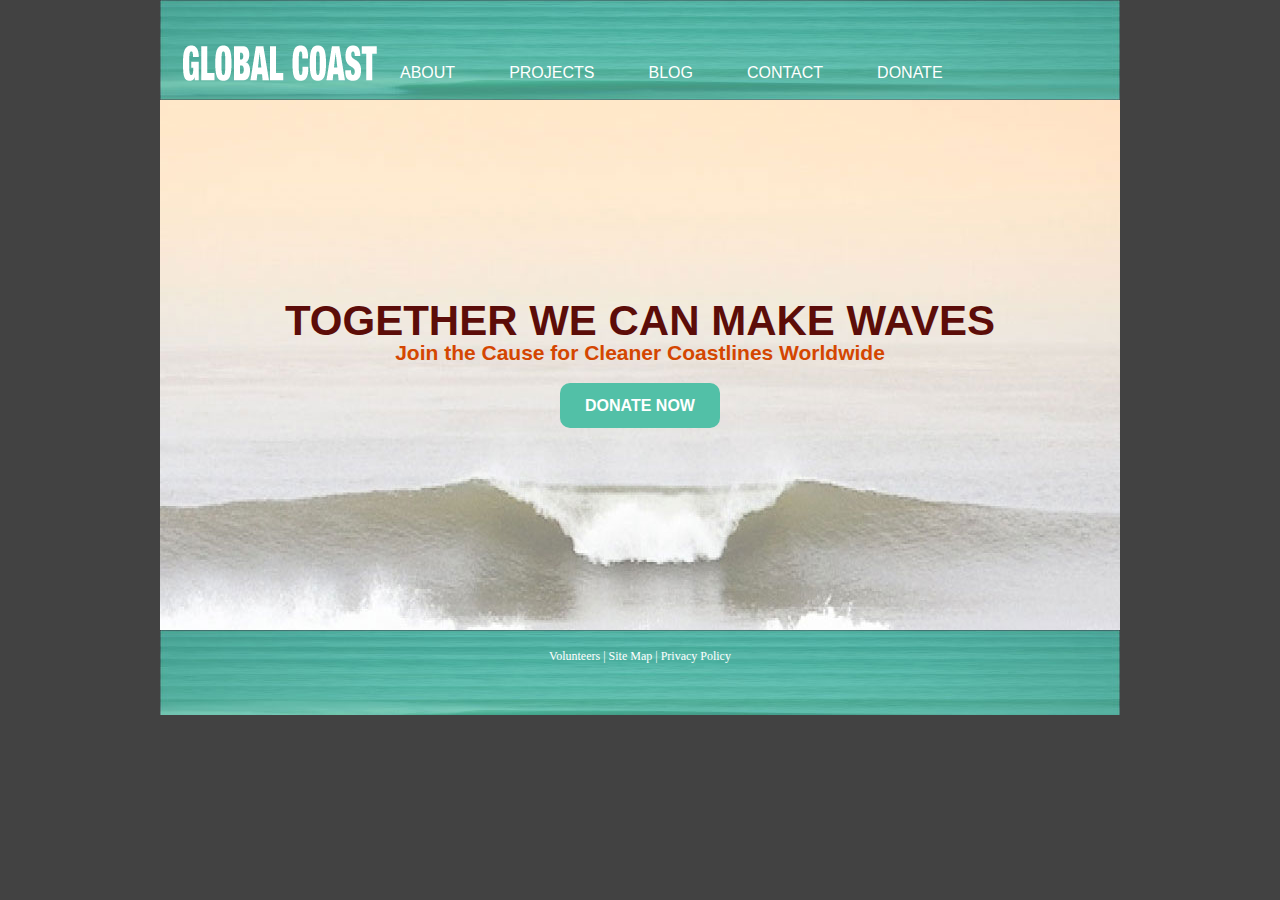
<file: index.html>
<!DOCTYPE html>
<html>
<head>

	<title>Global Coast | Home</title>
	<link rel="stylesheet" type="text/css" href="_css/style1.css" />

</head>

<body>
	<div id="container">

		<div class="header">


			<div class="hdrimg">
				<a href="index.html"><img src="_images/logo101.png" /></a>
			</div>	


			<div class="navDiv">
				<ul class="navBar">
					<li><a class="navBar" href="about.html">ABOUT</a></li>
					<li><a class="navBar" href="projects.html">PROJECTS</a> </li>
					<li><a class="navBar" href="blog.html">BLOG</a></li>
					<li><a class="navBar" href="contact.html">CONTACT</a></li>
					<li><a class="navBar" href="donate.html">DONATE</a></li>
				</ul>
			</div>	
		</div>



		<div class="content">
			<h1>TOGETHER WE CAN MAKE WAVES</h1>
			<h3>Join the Cause for Cleaner Coastlines Worldwide</h3>
			<div class="donatebutton">
				<a href="#">DONATE NOW</a>
			</div>
		</div>




		<div class="footer">
			<a href="#">Volunteers</a> | <a href="#">Site Map</a> | <a href="#">Privacy Policy</a>
		</div>





	</div> <!-- container -->






</body>
</html>
</file>
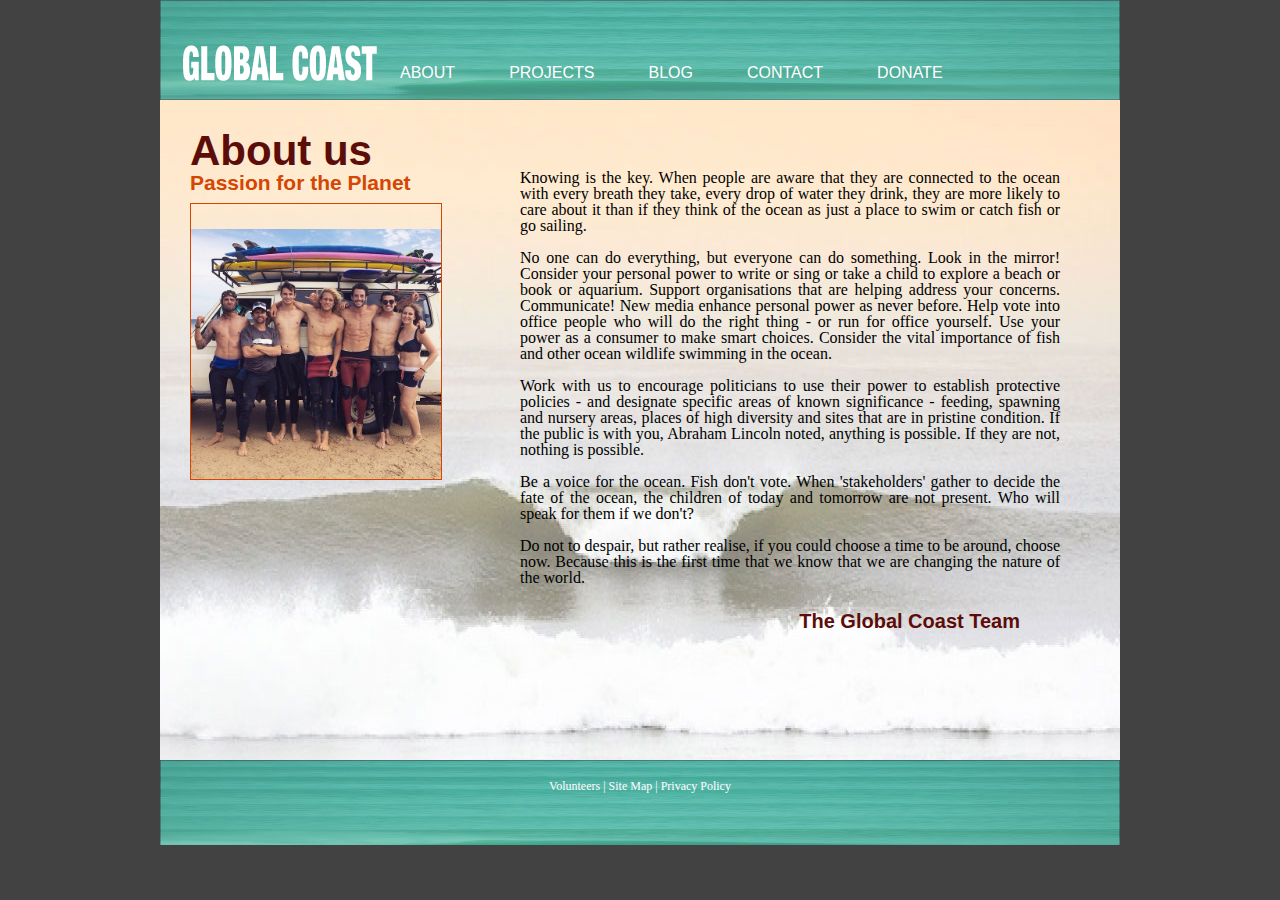
<file: about.html>
<!DOCTYPE html>
<html>
<head>

	<title>Global Coast | About</title>
	<link rel="stylesheet" type="text/css" href="_css/style1.css" />

</head>

<body>
	<div id="container">

		<div class="header">


			<div class="hdrimg">
				<a href="index.html"><img src="_images/logo101.png" /></a>
			</div>


			<div class="navDiv">
				<ul class="navBar">
					<li><a class="navBar" href="about.html">ABOUT</a></li>
					<li><a class="navBar" href="projects.html">PROJECTS</a> </li>
					<li><a class="navBar" href="blog.html">BLOG</a></li>
					<li><a class="navBar" href="contact.html">CONTACT</a></li>
					<li><a class="navBar" href="donate.html">DONATE</a></li>
				</ul>
			</div>	
		</div>



		<div class="content_ab">

			<div class="columnleft_ab">

				<h1>About us</h1>

				
				<h3>Passion for the Planet</h3>
				

				<div>
					<img class="pic_ab" src="_images/aboutimg.jpg">
				</div>

			</div>

			<div class="columnright_ab">

				<p>Knowing is the key. When people are aware that they are connected to the ocean with every breath they take, every drop of water they drink, they are more likely to care about it than if they think of the ocean as just a place to swim or catch fish or go sailing.</p>

				<p><br>No one can do everything, but everyone can do something. Look in the mirror! Consider your personal power to write or sing or take a child to explore a beach or book or aquarium. Support organisations that are helping address your concerns. Communicate! New media enhance personal power as never before. Help vote into office people who will do the right thing - or run for office yourself. Use your power as a consumer to make smart choices. Consider the vital importance of fish and other ocean wildlife swimming in the ocean.</p>

				<p><br>Work with us to encourage politicians to use their power to establish protective policies - and designate specific areas of known significance - feeding, spawning and nursery areas, places of high diversity and sites that are in pristine condition. If the public is with you, Abraham Lincoln noted, anything is possible. If they are not, nothing is possible.</p>

				<p><br>Be a voice for the ocean. Fish don't vote. When 'stakeholders' gather to decide the fate of the ocean, the children of today and tomorrow are not present. Who will speak for them if we don't?</p>

				<p><br>Do not to despair, but rather realise, if you could choose a time to be around, choose now. Because this is the first time that we know that we are changing the nature of the world.</p>

				<div class="signature_ab">					The Global Coast Team
				</div>

			</div>

		</div>



		<div class="footer">
			<a href="#">Volunteers</a> | <a href="#">Site Map</a> | <a href="#">Privacy Policy</a>
		</div>





	</div> <!-- container -->

</body>
</html>
</file>
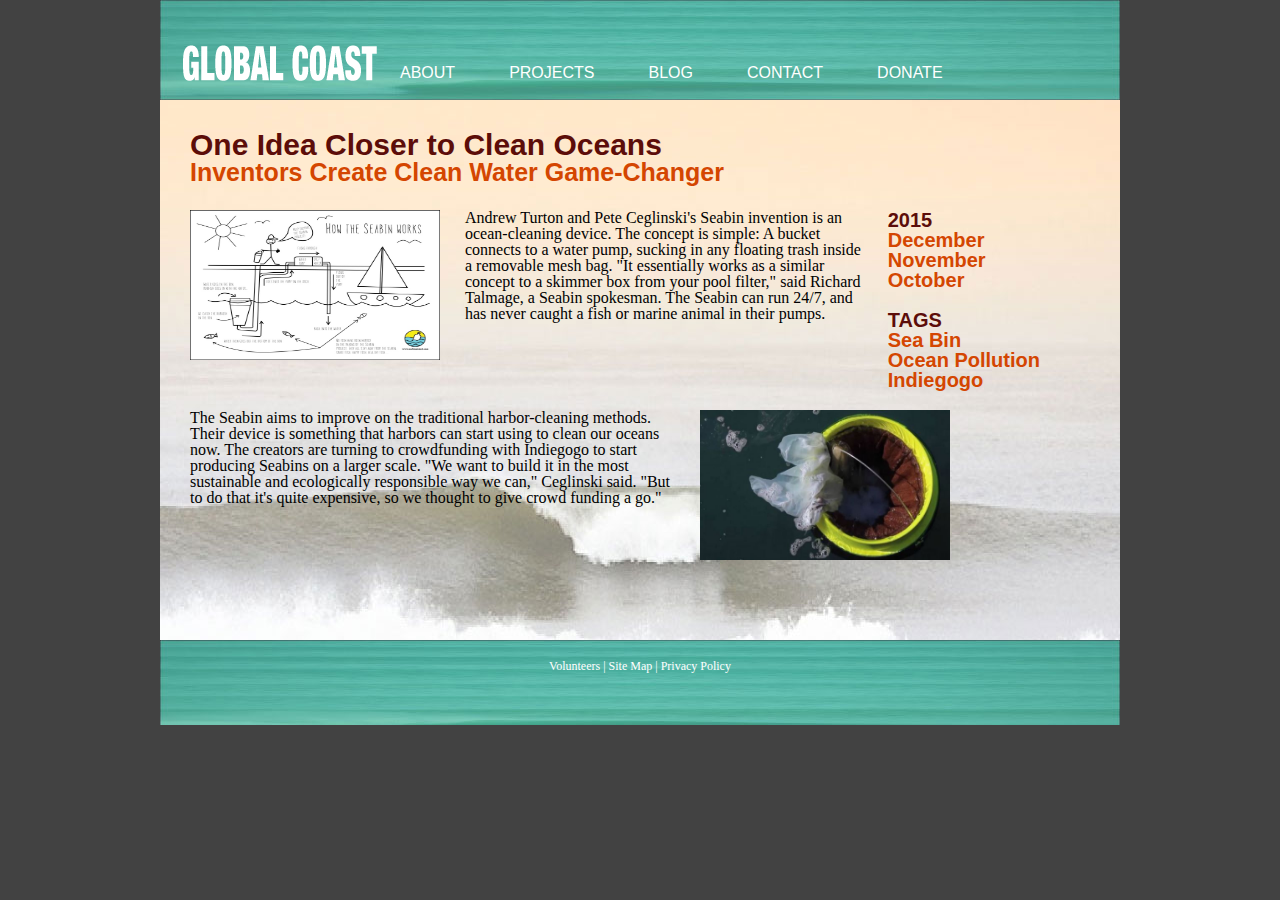
<file: Blog.html>
<!DOCTYPE html>
<html>
<head>

	<title>Blog</title>
	<link rel="stylesheet" type="text/css" href="_css/style1.css" />

</head>

<body>
	<div id="container">

		<div class="header">


			<div class="hdrimg">
				<a href="index.html"><img src="_images/logo101.png" /></a>
			</div>	


			<div class="navDiv">
				<ul class="navBar">
					<li><a class="navBar" href="about.html">ABOUT</a></li>
					<li><a class="navBar" href="projects.html">PROJECTS</a> </li>
					<li><a class="navBar" href="blog.html">BLOG</a></li>
					<li><a class="navBar" href="contact.html">CONTACT</a></li>
					<li><a class="navBar" href="donate.html">DONATE</a></li>
				</ul>
			</div>	
		</div>


		<div class= "BlogContent">

			<p id= "BlogHeader">One Idea Closer to Clean Oceans</p>
			<p id= "BlogSub">Inventors Create Clean Water Game-Changer</p>

			<div class="BlogNav">

				<ul class= "BlogNav">

					<li>2015<li>
						<a href="Blog.html" target= "_blank"><li>December</a></li>
						<a href="Blog.html" target= "_blank"><li>November</a></li>
						<a href="Blog.html" target= "_blank"><li>October</a></li>
						<li> 
							<br />	
						</li>

						<li>TAGS<li>
							<a href="https://www.google.com/webhp?sourceid=chrome-instant&ion=1&espv=2&ie=UTF-8#q=sea+bin" target= "_blank"><li>Sea Bin</a></li>

							<a href="https://www.google.com/search?q=ocean+pollution&oq=ocean+pollu&aqs=chrome.0.0j69i57j0l4.4701j0j9&sourceid=chrome&es_sm=119&ie=UTF-8" target= "_blank"><li>Ocean Pollution</a></li>

							<a href="https://www.indiegogo.com/projects/cleaning-the-oceans-one-marina-at-a-time#/" target= "_blank"><li>Indiegogo</a></li>

						</ul>
					</div><!--BlogNav-->

					<div class="BlogColumns">

						<img id="diagram" src="_images/seabindiagram.jpg">

						<p>
							Andrew Turton and Pete Ceglinski's Seabin invention is an ocean-cleaning device.
							The concept is simple: A bucket connects to a water pump, sucking in any floating trash inside a removable mesh bag.
							"It essentially works as a similar concept to a skimmer box from your pool filter," said Richard Talmage, a Seabin spokesman. 
							The Seabin can run 24/7, and has never caught a fish or marine animal in their pumps.
						</p>


					</div><!--BlogColumns-->

					<div class= "BlogColumns">

						<img id="SeaBin" src="_images/seabinbucket.jpg">

						<p>
							The Seabin aims to improve on the traditional harbor-cleaning methods.
							Their device is something that harbors can start using to clean our oceans now.
							The creators are turning to crowdfunding with Indiegogo to start producing Seabins on a larger scale.
							"We want to build it in the most sustainable and ecologically responsible way we can," Ceglinski said. "But to do that it's quite expensive, so we thought to give crowd funding a go."
						</p>

					</div><!--BlogColumns-->



				</div><!--BlogContent-->


				<div class="footer">
					<a href="#">Volunteers</a> | <a href="#">Site Map</a> | <a href="#">Privacy Policy</a>
				</div>





			</div> <!-- container -->






		</body>
		</html>
</file>
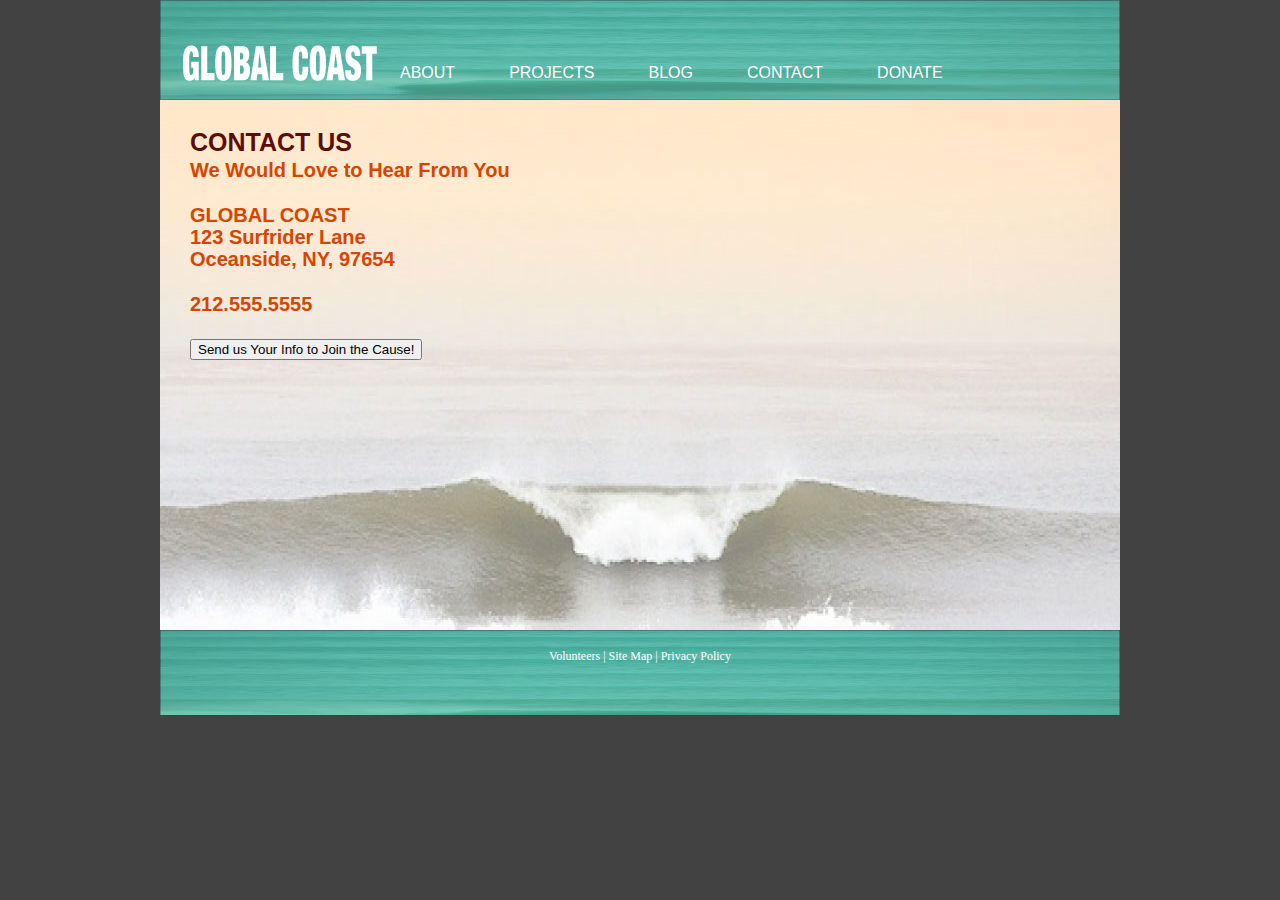
<file: Contact.html>
<!DOCTYPE html>
<html>
<head>

	<title>Contact</title>
	<link rel="stylesheet" type="text/css" href="_css/style1.css" />

</head>

<body>
	<div id="container">

		<div class="header">


			<div class="hdrimg">
				<a href="index.html"><img src="_images/logo101.png" /></a>
			</div>	


			<div class="navDiv">
				<ul class="navBar">
					<li><a class="navBar" href="about.html">ABOUT</a></li>
					<li><a class="navBar" href="projects.html">PROJECTS</a> </li>
					<li><a class="navBar" href="blog.html">BLOG</a></li>
					<li><a class="navBar" href="contact.html">CONTACT</a></li>
					<li><a class="navBar" href="donate.html">DONATE</a></li>
				</ul>
			</div>	
		</div>



		<div class="ContactContent">
			<p id="ContentHeader">CONTACT US</p>
			<p id="ContentSub">We Would Love to Hear From You</p>

			<ul class="ContactList">
				<li>GLOBAL COAST</li>
				<li>123 Surfrider Lane</li>
				<li>Oceanside, NY, 97654</li>
			</ul>
			<p id= "Phone">212.555.5555</p>

			<form method="post" action= "mailto:jonathanherscheldavis@gmail.com">
				<input type= "submit" value= "Send us Your Info to Join the Cause!" />
			</form>

		</div>






		<div class="footer">
			<a href="#">Volunteers</a> | <a href="#">Site Map</a> | <a href="#">Privacy Policy</a>
		</div>





	</div> <!-- container -->






</body>
</html>
</file>
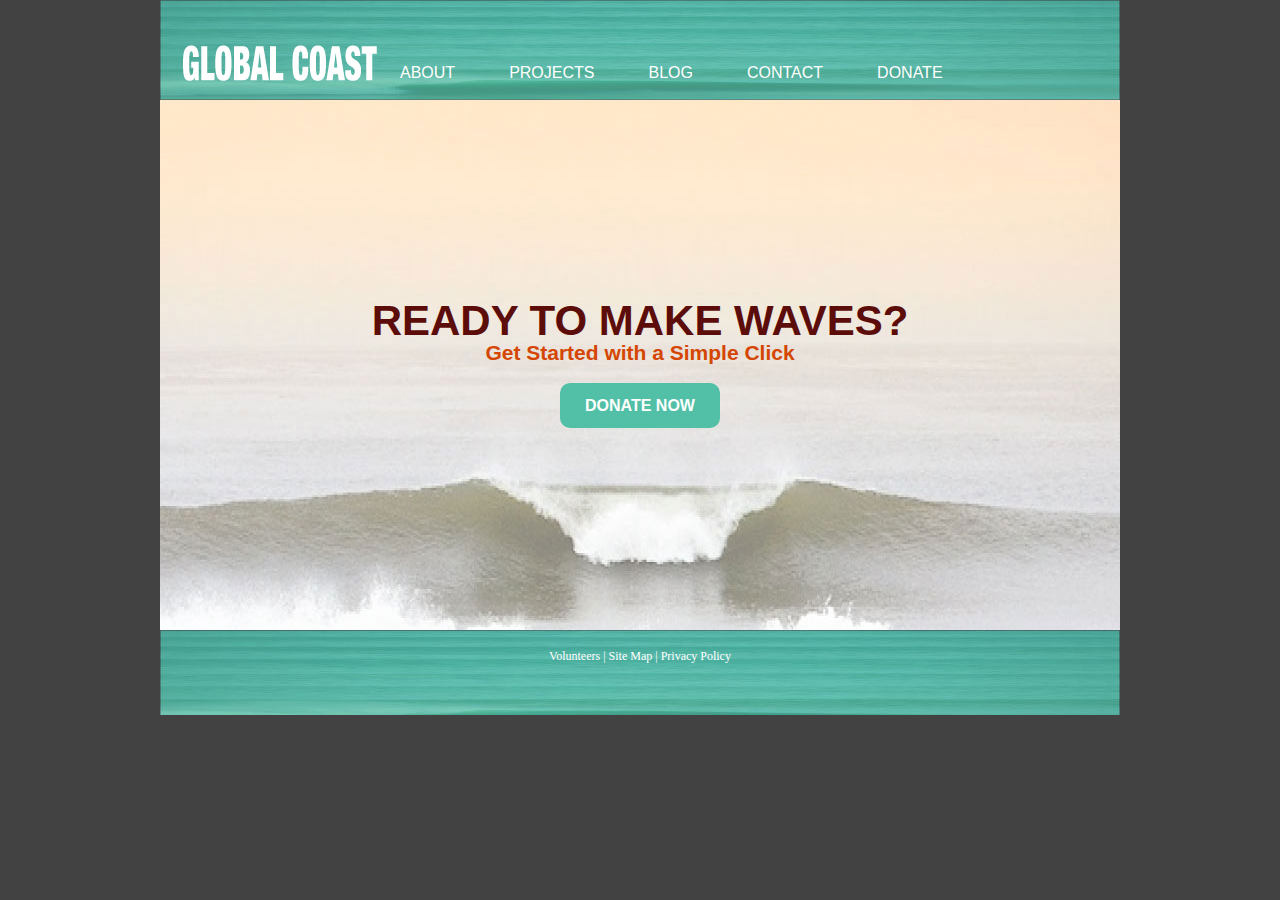
<file: donate.html>
<!DOCTYPE html>
<html>
<head>

	<title>Global Coast | Home</title>
	<link rel="stylesheet" type="text/css" href="_css/style1.css" />

</head>

<body>
	<div id="container">

		<div class="header">


			<div class="hdrimg">
				<a href="index.html"><img src="_images/logo101.png" /></a>
			</div>	


			<div class="navDiv">
				<ul class="navBar">
					<li><a class="navBar" href="about.html">ABOUT</a></li>
					<li><a class="navBar" href="projects.html">PROJECTS</a> </li>
					<li><a class="navBar" href="blog.html">BLOG</a></li>
					<li><a class="navBar" href="contact.html">CONTACT</a></li>
					<li><a class="navBar" href="donate.html">DONATE</a></li>
				</ul>
			</div>	
		</div>




		<div class="content">
			<h1>READY TO MAKE WAVES?</h1>
			<h3>Get Started with a Simple Click</h3>

			<div class="donatebutton">
				<a href="#">DONATE NOW</a>
			</div>
		</div>




		<div class="footer">
			<a href="#">Volunteers</a> | <a href="#">Site Map</a> | <a href="#">Privacy Policy</a>
		</div>





	</div> <!-- container -->






</body>
</html>
</file>
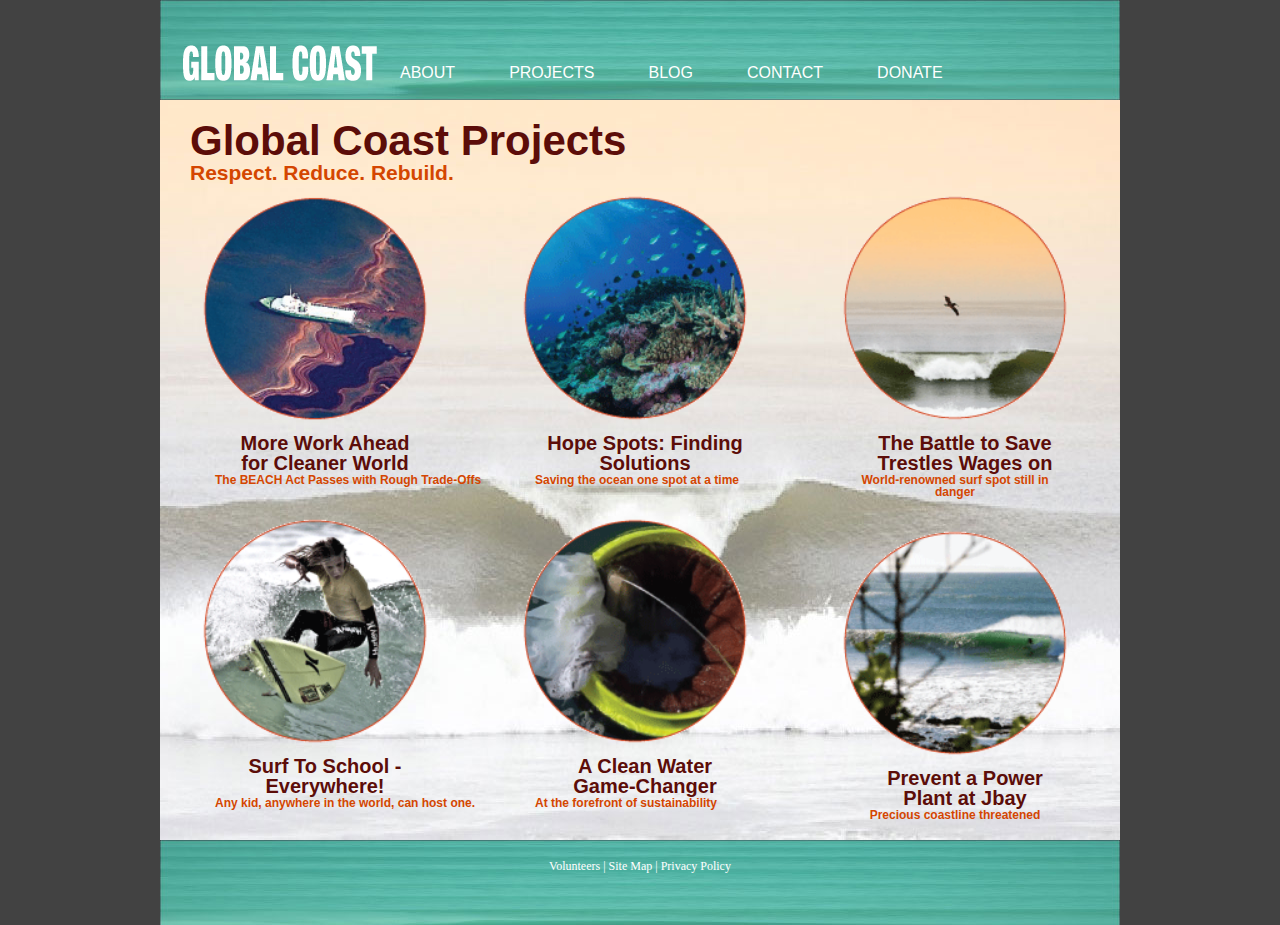
<file: projects.html>
<!DOCTYPE HTML>
<html>
<head>
	<title>Global Coast | Projects</title>
	<link rel="stylesheet" type="text/css" href="_css/style1.css">
</head>

<body>
	<div id="container">

		<div class="header">


			<div class="hdrimg">
				<a href="index.html"><img src="_images/logo101.png" /></a>
			</div>	


			<div class="navDiv">
				<ul class="navBar">
					<li><a class="navBar" href="about.html">ABOUT</a></li>
					<li><a class="navBar" href="projects.html">PROJECTS</a> </li>
					<li><a class="navBar" href="blog.html">BLOG</a></li>
					<li><a class="navBar" href="contact.html">CONTACT</a></li>
					<li><a class="navBar" href="donate.html">DONATE</a></li>
				</ul>
			</div>	
		</div>




		<div class="content_pr">
			<h1>Global Coast Projects</h1>
			<h3>Respect. Reduce. Rebuild.</h3>

			<div class="nav_pr">

				<div class="columnleft_pr">

					<div class="img_gallery_pr">

						<img class="images_pr" src="_images/CP_project1.gif">

						<div class="titles_pr">
							<a href="donate.html">
								More Work Ahead for Cleaner World</a>
							</div>
							<div class="subtitles_pr">
								The BEACH Act Passes with Rough Trade-Offs
							</div>

							<img class="images_pr" src="_images/CP_project2.gif">

							<div class="titles_pr"><a href="donate.html">Surf To School - Everywhere!</a>
							</div>

							<div class="subtitles_pr">
								Any kid, anywhere in the world, can host one.
							</div>

						</div>
					</div>

					<div class="columnmid_pr">

						<img class="images_pr" src="_images/CP_project3.gif">

						<div class="titles_pr"><a href="donate.html">Hope Spots: Finding Solutions</a>
						</div>

						<div class="subtitles_pr">
							Saving the ocean one spot at a time</div>

							<img class="images_pr" src="_images/CP_project4.gif">

							<div class="titles_pr"><a href="donate.html">
								A Clean Water Game-Changer</a>
							</div>

							<div class="subtitles_pr">
								At the forefront of sustainability
							</div>

						</div>

						<div class="columnright_pr">

							<img class="images_pr" src="_images/CP_project5.gif">

							<div class="titles_pr">
								<a href="donate.html">The Battle to Save Trestles Wages on</a>
							</div>

							<div class="subtitles_pr">
								World-renowned surf spot still in danger
							</div>

							<img class="images_pr" src="_images/CP_project6.gif">

							<div class="titles_pr">
								<a href="donate.html">
									Prevent a Power Plant at Jbay</a>
								</div>

								<div class="subtitles_pr">
									Precious coastline threatened
								</div>

							</div>

						</div>



					</div>

					<div class="footer">
						<a href="#">Volunteers</a> | <a href="#">Site Map</a> | <a href="#">Privacy Policy</a>
					</div>
					</div> <!-- container -->
			</body>
			</html>
</file>
<file: _css/style1.css>
/*style1*/

/* http://meyerweb.com/eric/tools/css/reset/ 
   v2.0 | 20110126
   License: none (public domain)
*/

html, body, div, span, applet, object, iframe,
h1, h2, h3, h4, h5, h6, p, blockquote, pre,
a, abbr, acronym, address, big, cite, code,
del, dfn, em, img, ins, kbd, q, s, samp,
small, strike, strong, sub, sup, tt, var,
b, u, i, center,
dl, dt, dd, ol, ul, li,
fieldset, form, label, legend,
table, caption, tbody, tfoot, thead, tr, th, td,
article, aside, canvas, details, embed, 
figure, figcaption, footer, header, hgroup, 
menu, nav, output, ruby, section, summary,
time, mark, audio, video {
	margin: 0;
	padding: 0;
	border: 0;
	font-size: 100%;
	font: inherit;
	vertical-align: baseline;
}

 HTML5 display-role reset for older browsers 
article, aside, details, figcaption, figure, 
footer, header, hgroup, menu, nav, section {
	display: block;
}
body {
	line-height: 1;
}
ol, ul {
	list-style: none;
}
blockquote, q {
	quotes: none;
}
blockquote:before, blockquote:after,
q:before, q:after {
	content: '';
	content: none;
}
table {
	border-collapse: collapse;
	border-spacing: 0;
}

/*end reset style*/




body 	{
	box-sizing: border-box;
	background-color: #424242;
	margin-top: 0px;
}

#container	{
	width: 960px;
	margin: 0 auto;
}


.header	{
	width: 960px;
	height: 100px;
	background-color: #52c0a7;
	background-image: url("../_images/waveheader.jpg");
}

.content	{
	/*width: 100%;*/
	min-height: 300px;
	background-color: white;
	text-align: center;
	padding: 200px 30px 30px 30px;
	background-image: url("../_images/bg-content.jpg");
}

.donatebutton	{
	width: 160px;
	height: 30px;
	margin: 20px auto;
	padding-top: 15px;
	border-radius: 10px;
	background-color: #52c0a7;
	text-align: center;
}

.donatebutton a {
	font-family: "Helvetica", "sans-serif";
	font-size: 16px;
	font-weight: bold;
	color: white;
	text-decoration: none;
}

.donatebutton a:hover {
	color: #d44601;
	text-decoration: none;
}



.hdrimg	{
	padding-top: 30px;
	padding-left: 20px;
	float: left;
}


.navDiv	{
	color: white;
	padding-top: 65px;
	padding-left: 20px;
	float: left;
}

li	{
	display: inline;
	padding-right: 50px;
}

	.navBar a	{
	font-family: "Helvetica", "sans-serfif";
	font-size: 16px;
	color: white;
	text-decoration: none;
}

.navBar	a:hover {
	color: #d44601;
	text-decoration: none;
}

ul {
    list-style: none;
    padding: 0;
    margin: 0;
}


h1	{
	font-family: "Helvetica", "sans-serif";
	font-size: 42px;
	font-weight: bold;
	color: #5c0d09;
}

h3	{
	font-family: "Helvetica", "sans-serif";
	font-size: 21px;
	font-weight: bold;
	color: #d44601;
}


#ContentHeader {
	text-align: left;
	font-family: "Helvetica", "sans-serif";
	font-size: 25px;
	font-weight: bold;
	color: #5c0d09;
	margin-bottom: 5px;
}

#ContentSub {
	text-align: left;
	font-family: "Helvetica", "sans-serif";
	font-size: 20px;
	font-weight: bold;
	color: #d44601;
	margin-bottom: 25px;
}

.ContactContent {
	min-height: 300px;
	background-color: white;
	padding: 30px 30px 200px 30px;
	background-image: url("../_images/bg-content.jpg");
}


.ContactList li {
	display: block;
	margin-bottom: 2px;
}

.ContactList {
	text-align: left;
	font-family: "Helvetica", "sans-serif";
	font-size: 20px;
	font-weight: bold;
	color: #d44601;
}

#Phone {
	margin-top: 25px;
	margin-bottom: 25px;
	text-align: left;
	font-family: "Helvetica", "sans-serif";
	font-size: 20px;
	font-weight: bold;
	color: #d44601;
}

.BlogColumns {
	margin-left: 20px;
	height: 200px;
	width: 760px;
	font-family: verdana;
	margin: 0;
	padding: 0;
	border: 0;

}

#BlogHeader {
	margin-left: 0px;
	margin-bottom: 0px;
	color: #5c0d09;
	font-family: helvetica;
	font-size: 30px;
	font-weight: bold;
}

#BlogSub {
	margin-top: 0px;
	margin-left: 0px;
	margin-bottom: 25px;
	color: #d44601;
	font-family: helvetica;
	font-size: 25px;
	font-weight: bold;
}

.BlogContent {
	min-height: 300px;
	background-color: white;
	padding: 30px 30px 30px 30px;
	background-image: url("../_images/bg-content.jpg");
}

#diagram {
	margin-right: 25px;
	float: left;
	height: 150px;
	width: 250px;
}

#SeaBin {
	margin-left: 20px;
	float: right;
	height: 150px;
	width: 250px;
}

.BlogNav {
	font-size: 20px;
	float: right;
	color: #d44601;
	margin-left: 10px;
}

.BlogNav ul {
	list-style: none;
}

.BlogNav ul li {
	font-weight: bold;
	text-decoration: none;
	color: #5c0d09;
	font-family: helvetica;
	display: block;
}

.BlogNav ul li a {
	text-decoration: none;
	color: #d44601;
	font-family: helvetica;
}


.footer	{
	width: 960px;
	height: 65px;
	color: white;
	font-family: verdana;
	font-size: 12px;
	text-align: center;
	padding-top: 20px;
	background-color: #52c0a7;
	background-image: url("../_images/waveheader.jpg");
}


.footer a {
	color: white;
	font-family: verdana;
	font-size: 12px;
	text-decoration: none;
}

.footer a:hover {
	font-family: verdana;
	font-size: 12px;
	text-decoration: none;
	color: #d44601;
}


.BlogNav a:hover {
	text-decoration: none;
	color: #177263;
}

/*Projects section*/

.nav_pr a {
	text-decoration: none;
	color: #5c0d09;
}

.nav_pr a:hover {
	text-decoration: none;
	color: #177263;
}

.content_pr {
	/*width: 100%;*/
	min-height: 700px;
	background-color: white;
	/*text-align: center;*/
	padding: 20px 30px 20px 30px;
	background-image: url("../_images/bg-content.jpg");
}

.columnleft_pr {
	width: 320px;
	height: 640px;
	background-color: none;
	float: left;
	clear: both;

}

.columnmid_pr {
	width: 320px;
	height: 640px;
	background-color: none;
	float: left;



}

.columnright_pr {
	width: 230px;
	height: 640px;
	background-color: none;
	text-align: center;
	float: left;

}

.img_gallery_pr {
	width: 960px;
	height: 600px;
	float: left;
	clear:both;
}

.images_pr {
	width: 250px;
	float: left;
	clear: both;

}

.titles_pr {
	font-family: "Helvetica", "sans-serif";
	font-size: 20px;
	font-weight: bold;
	color: #5c0d09;
	text-align: center;
	width: 200px;
	margin-left: 35px;
}

.subtitles_pr {
	font-family: "Helvetica", "sans-serif";
	font-size: 12px;
	font-weight: bold;
	color: #d44601;
	margin-bottom: 20px;
	margin-right: 5px;
	margin-top: 1px;
	margin-left: 25px;
}


/*About section*/

.content_ab {
	min-height: 600px;
	background-color: white;
	padding: 30px 30px 30px 30px;
	background-image: url("../_images/bg-content.jpg");
}

.pic_ab {
	max-width: 250px;
	max-height:	250px;
	/*padding: 20px 30px 30px 30px;*/
	padding-top: 25px;
	margin-top: 10px;
	border: 1px solid #d44601;

}


.columnleft_ab {
	width: 250px;
	height: 100%;
	background-color: none;
	box-sizing: border-box;
	float: left;
	margin-right: 50px;
}

.columnright_ab {
	width:600px;
	height: 100%
	background-color: none;
	box-sizing: border-box;
	position: top;
	float: left;
	padding: 40px 30px 30px 30px;
	font-family: "verdana";
	text-align: justify;
	 display: block;
}

.signature_ab {
	font-family: "Helvetica", "sans-serif";
	font-size: 20px;
	font-weight: bold;
	color: #5c0d09;
	text-align: right;
	width: 400px;
	margin-top: 25px;
	margin-left: 100px;
	margin-right: 40px;

}
</file>
